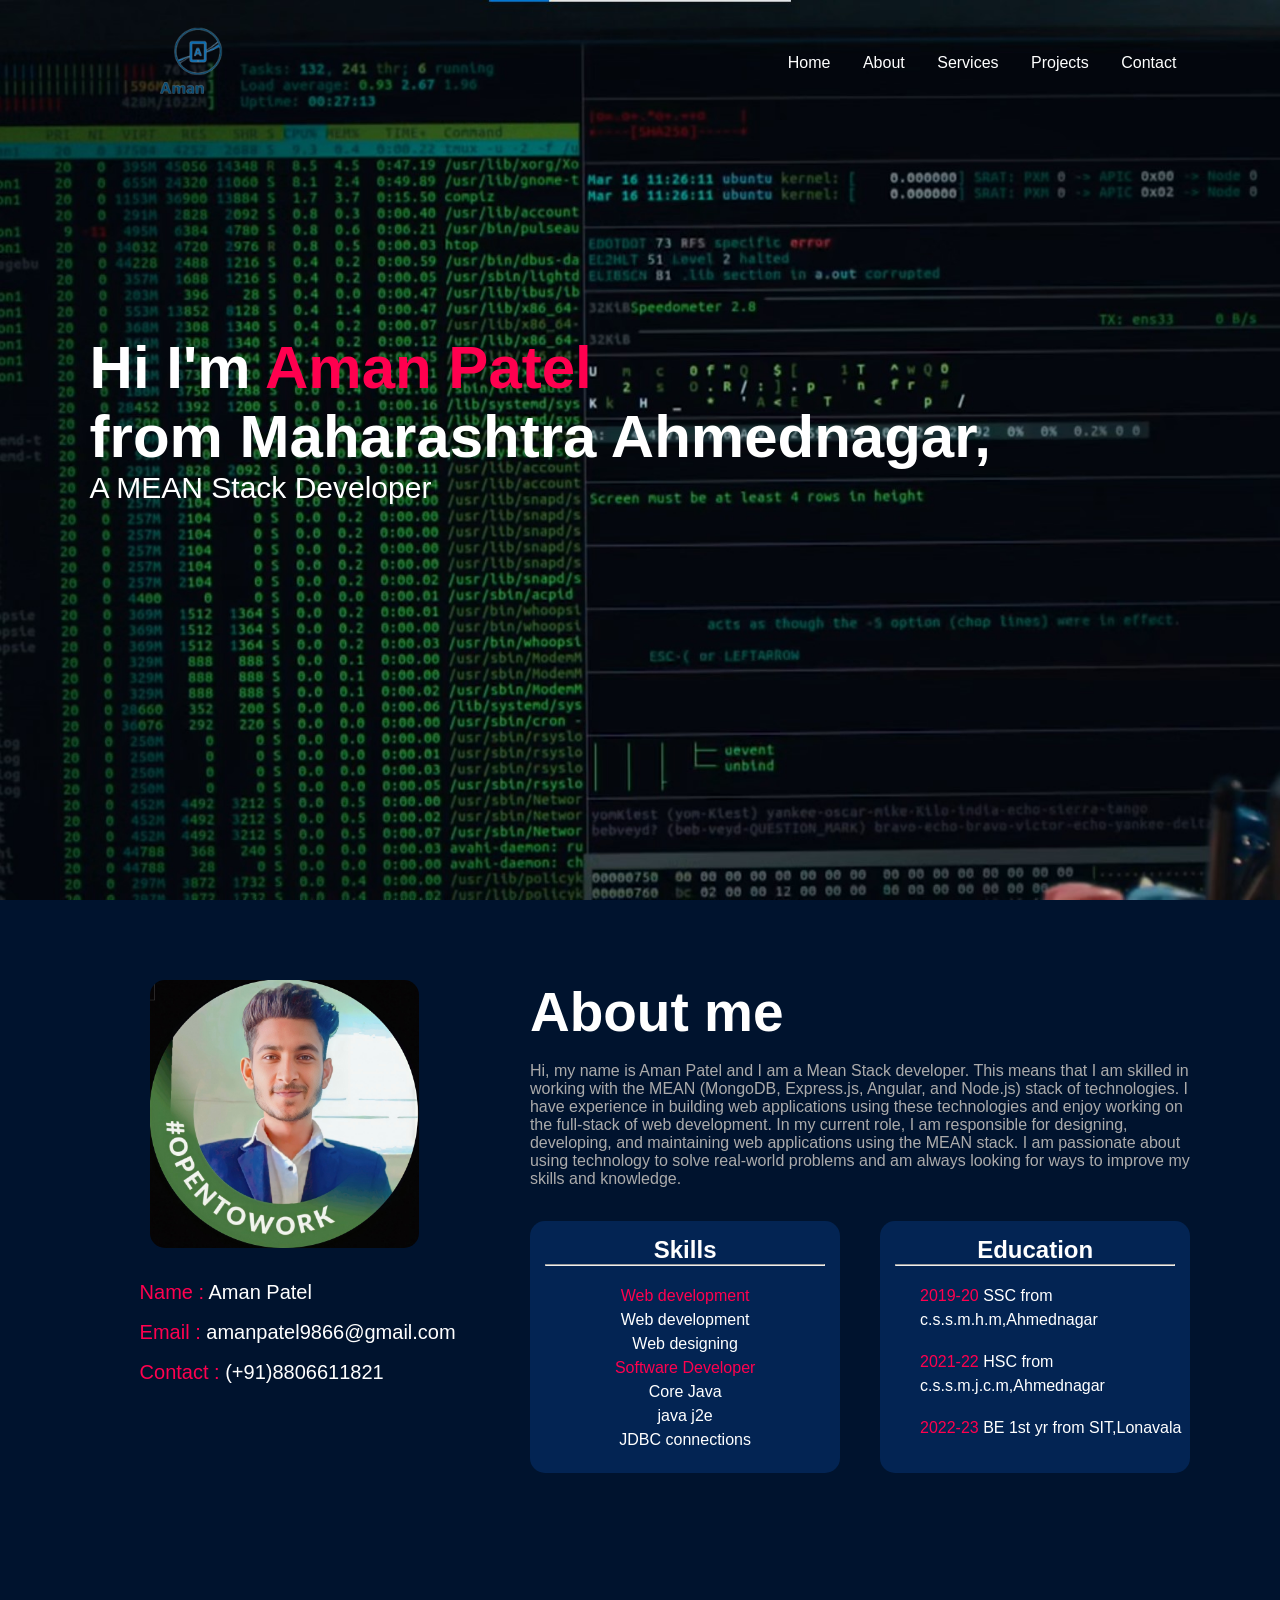
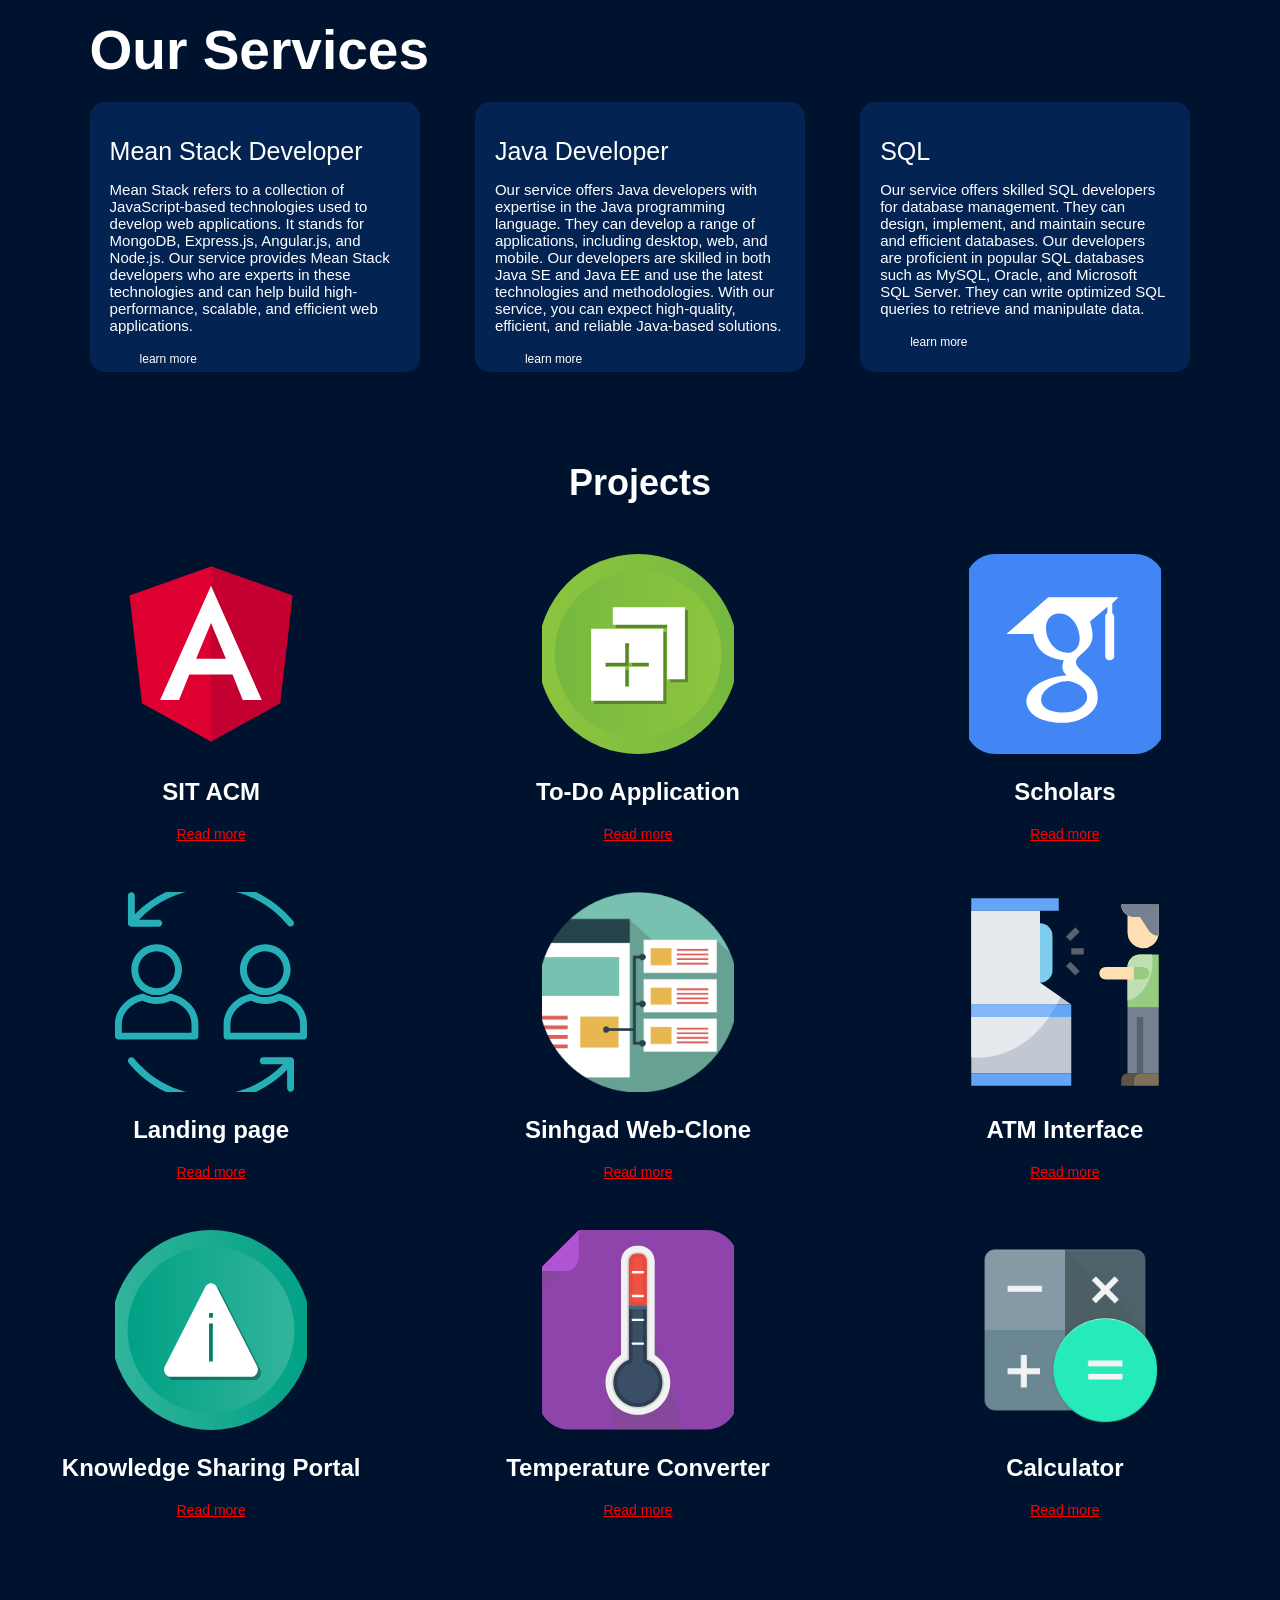
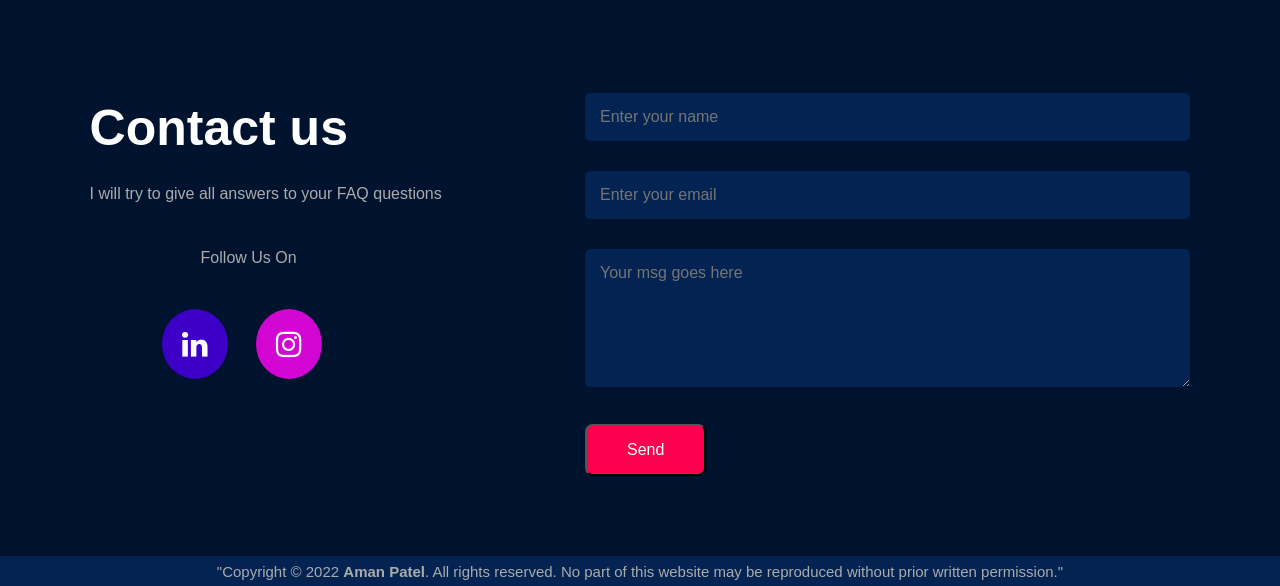
<file: index.html>
<!DOCTYPE html>
<html lang="en">
<head>
    <meta charset="UTF-8">
    <meta http-equiv="X-UA-Compatible" content="IE=edge">
    <meta name="viewport" content="width=device-width, initial-scale=1.0">
    <title>Portfolio</title>
    <link rel="icon" href="assets/portfolio.ico" type="image/x-icon">
    <link rel="stylesheet" href="style.css">
    <!--------------icon---------->
    <link rel="stylesheet" href="#">
    <link rel="stylesheet" href="https://cdnjs.cloudflare.com/ajax/libs/font-awesome/4.7.0/css/font-awesome.min.css">
</head>

<body>
    <!----------Home--------->
    <section id="header">
        <nav>
            <a href="#header"><img src="assets/logo1.png" width="200px" alt=""></a>
            <div class="navlink">
                <ul>
                    <li><a href="#header">Home</a></li>
                    <li><a href="#about">About</a></li>
                    <li><a href="#services">Services</a></li>
                    <li><a href="#projects">Projects</a></li>
                    <li><a href="#contact">Contact</a></li>
                </ul>
            </div>
        </nav>
        <div class="header-text">
            <h1>Hi I'm <span>Aman Patel </span><br>
            from Maharashtra Ahmednagar,</h1>
            <p>A MEAN Stack Developer</p>
        </div>
    </section>
    <!--------------About------------>
    <section id="about">
        <div class="row">
            <div class="col-1">
                <img src="assets/background.jpg" alt="">
                <div>
                    <p><span>Name : </span> Aman Patel</p>
                    <p><span>Email : </span> amanpatel9866@gmail.com</p>
                    <p><span>Contact : </span> (+91)8806611821</p>
                </div>
            </div>
            <div class="col-2">
                <h1>About me</h1><br>
                <p>
                    Hi, my name is Aman Patel and I am a Mean Stack developer. This means that I am skilled in working with the MEAN (MongoDB, Express.js, Angular, and Node.js) stack of technologies. I have experience in building web applications using these technologies and enjoy working on the full-stack of web development. In my current role, I am responsible for designing, developing, and maintaining web applications using the MEAN stack. I am passionate about using technology to solve real-world problems and am always looking for ways to improve my skills and knowledge.
               </p>
               <br>
               <div class="details">
                <div id="skill">
                    <h2>Skills</h2> <hr> <br>
                    <p style="text-align: center; margin-right: 50px;"><span>Web development</span><br>Web development <br>Web designing</p>
                    <p style="text-align: center; margin-right: 50px;"><span>Software Developer</span><br>Core Java<br>java j2e <br>JDBC connections</p>
                </div>
                <div id="academy">
                    <h2>Education</h2><hr><br>
                    <p><span>2019-20</span> SSC from c.s.s.m.h.m,Ahmednagar</p> <br>
                    <p><span>2021-22</span> HSC from c.s.s.m.j.c.m,Ahmednagar</p> <br>
                    <p><span>2022-23</span> BE 1st yr from SIT,Lonavala</p> <br>
                </div>
               </div>
            </div>
        </div>
    </section>

    <!-------------------services--------------->
    <section id="services">
        <div class="container">
            <h1 class="title">Our Services</h1>
            <div class="services-list">
                <div class="service-1">
                    <i class="bi bi-code-slash"></i>
                    <li>Mean Stack Developer</li>
                    <p>Mean Stack refers to a collection of JavaScript-based technologies used to develop web applications. It stands for MongoDB, Express.js, Angular.js, and Node.js. Our service provides Mean Stack developers who are experts in these technologies and can help build high-performance, scalable, and efficient web applications.</p>
                    <span>learn more</span>
                </div>
                <div class="service-2">
                    <i class="bi bi-app"></i>
                    <li>Java Developer</li>
                    <p>Our service offers Java developers with expertise in the Java programming language. They can develop a range of applications, including desktop, web, and mobile. Our developers are skilled in both Java SE and Java EE and use the latest technologies and methodologies. With our service, you can expect high-quality, efficient, and reliable Java-based solutions.</p>
                    <span>learn more</span>
                </div>
                <div class="service-3">
                    <i class="bi-app"></i>
                    <li>SQL</li>
                    <p>Our service offers skilled SQL developers for database management. They can design, implement, and maintain secure and efficient databases. Our developers are proficient in popular SQL databases such as MySQL, Oracle, and Microsoft SQL Server. They can write optimized SQL queries to retrieve and manipulate data.</p>
                    <span>learn more</span>
                </div>
            </div>
        </div>
    </section>

    <!------------Projects------------>

    <section id="projects">
        <h2>Projects</h2>
        <div class="project-card">
          <img src="assets/Angular project.svg" alt="Project 1">
          <h3>SIT ACM</h3>
          <p><a href="https://sit.acm.org/">Read more</a></p>
        </div>
        <div class="project-card">
          <img src="assets/CRUD.svg" alt="Project 2">
          <h3>To-Do Application</h3>
          <p><a href="https://amanpatel2529.github.io/OIBGRIP-task-3-level-2.github.io/">Read more</a></p>
        </div>
        <div class="project-card">
            <img src="assets/scholar.svg" alt="Project 3"> 
            <h3> Scholars</h3>
            <p><a href="#projects">Read more</a></p>
        </div>

        <!---second row -->
        <div class="project-card">
            <img src="assets/sharing portal.svg" alt="Project 1">
            <h3>Landing page</h3>
            <p><a href="https://amanpatel2529.github.io/OIBGRIP-task-1-level-1.github.io/">Read more</a></p>
          </div>
          <div class="project-card">
            <img src="assets/sih.png" alt="Project 2">
            <h3>Sinhgad Web-Clone</h3>
            <p><a href="https://amanpatel2529.github.io/SIH.github.io/">Read more</a></p>
          </div>
          <div class="project-card">
              <img src="assets/atm_interface.svg" alt="Project 3"> 
              <h3>ATM Interface</h3>
              <p><a href="https://github.com/Amanpatel2529/Atm-interface.github.io">Read more</a></p>
          </div>

          <!---third row -->
          <div class="project-card">
            <img src="assets/admired-person.svg" alt="Project 3"> 
            <h3>Knowledge Sharing Portal</h3>
            <p><a href="#projects">Read more</a></p>
        </div>
          <div class="project-card">
            <img src="assets/temperature.svg" alt="Project 2">
            <h3>Temperature Converter</h3>
            <p><a href="https://amanpatel2529.github.io/OIBGRIP-task-3-level-1.github.io/">Read more</a></p>
          </div>
          <div class="project-card">
              <img src="assets/calculator.png" alt="Project 3"> 
              <h3>Calculator</h3>
              <p><a href="https://amanpatel2529.github.io/OIBGRIP-task-1-level-2.github.io-/">Read more</a></p>
          </div>

        <!-- Add more project cards here -->
      </section>

    <!------------contact us------------>
    <section id="contact">
        <div class="row">
            <div class="contact-us">
                <h1>Contact us</h1>
                <p>I will try to give all answers to your FAQ  questions</p>

               <!---- <div class=" col-sm-12 col-md-1 ml-5 ">
                    <p style="font-size:19px; margin-left: 10px; color: white;">Follow Us On</p>
                    <a href="https://www.linkedin.com/in/aman-patel-6a223723a/"><img style="margin-left:20px; margin-top:10px" src="assets/linkedin.ico"></a>
                    <a href=""><img style="margin-top:10px; margin-left:18px" src="assets/insta.ico"></a>
                </div>  -->
                <br>
                <p style="margin-left: 111px;">Follow Us On</p>
               <a href="https://www.linkedin.com/in/aman-patel-6a223723a/"><i class="fa fa-linkedin"></i></a>
                <a href="https://www.instagram.com/aman_o_f_f_i_c_i_a_l/"><i class="fa fa-instagram"></i></a> <br>
                <!---- <a href="assets/Aman.resume.pdf" target="_blank"><i class="bi bi-file-earmark-person">Resume</i></a><br>   -->
            </div>
            <div class="data">
                <form>
                    <input type="text" name="name" id="name" placeholder="Enter your name" required><br>
                    <input type="email" name="email" id="email" placeholder="Enter your email" required><br>
                    <textarea name="message" id="message" cols="18" rows="6" placeholder="Your msg goes here"></textarea>
                    <button type="submit">Send</button>
                </form>
            </div>
        </div>
    </section>
    <!-----------footer------------->
    <section id="footer">
        <div class="footer">
            <p>"Copyright © 2022 <b>Aman Patel</b>. All rights reserved. No part of this website may be reproduced without prior written permission."</p>
            <a href="#header"><i class="bi-arrow-up-cicle-fill"></i></a>
        </div>
    </section>
</body>
</html>
</file>
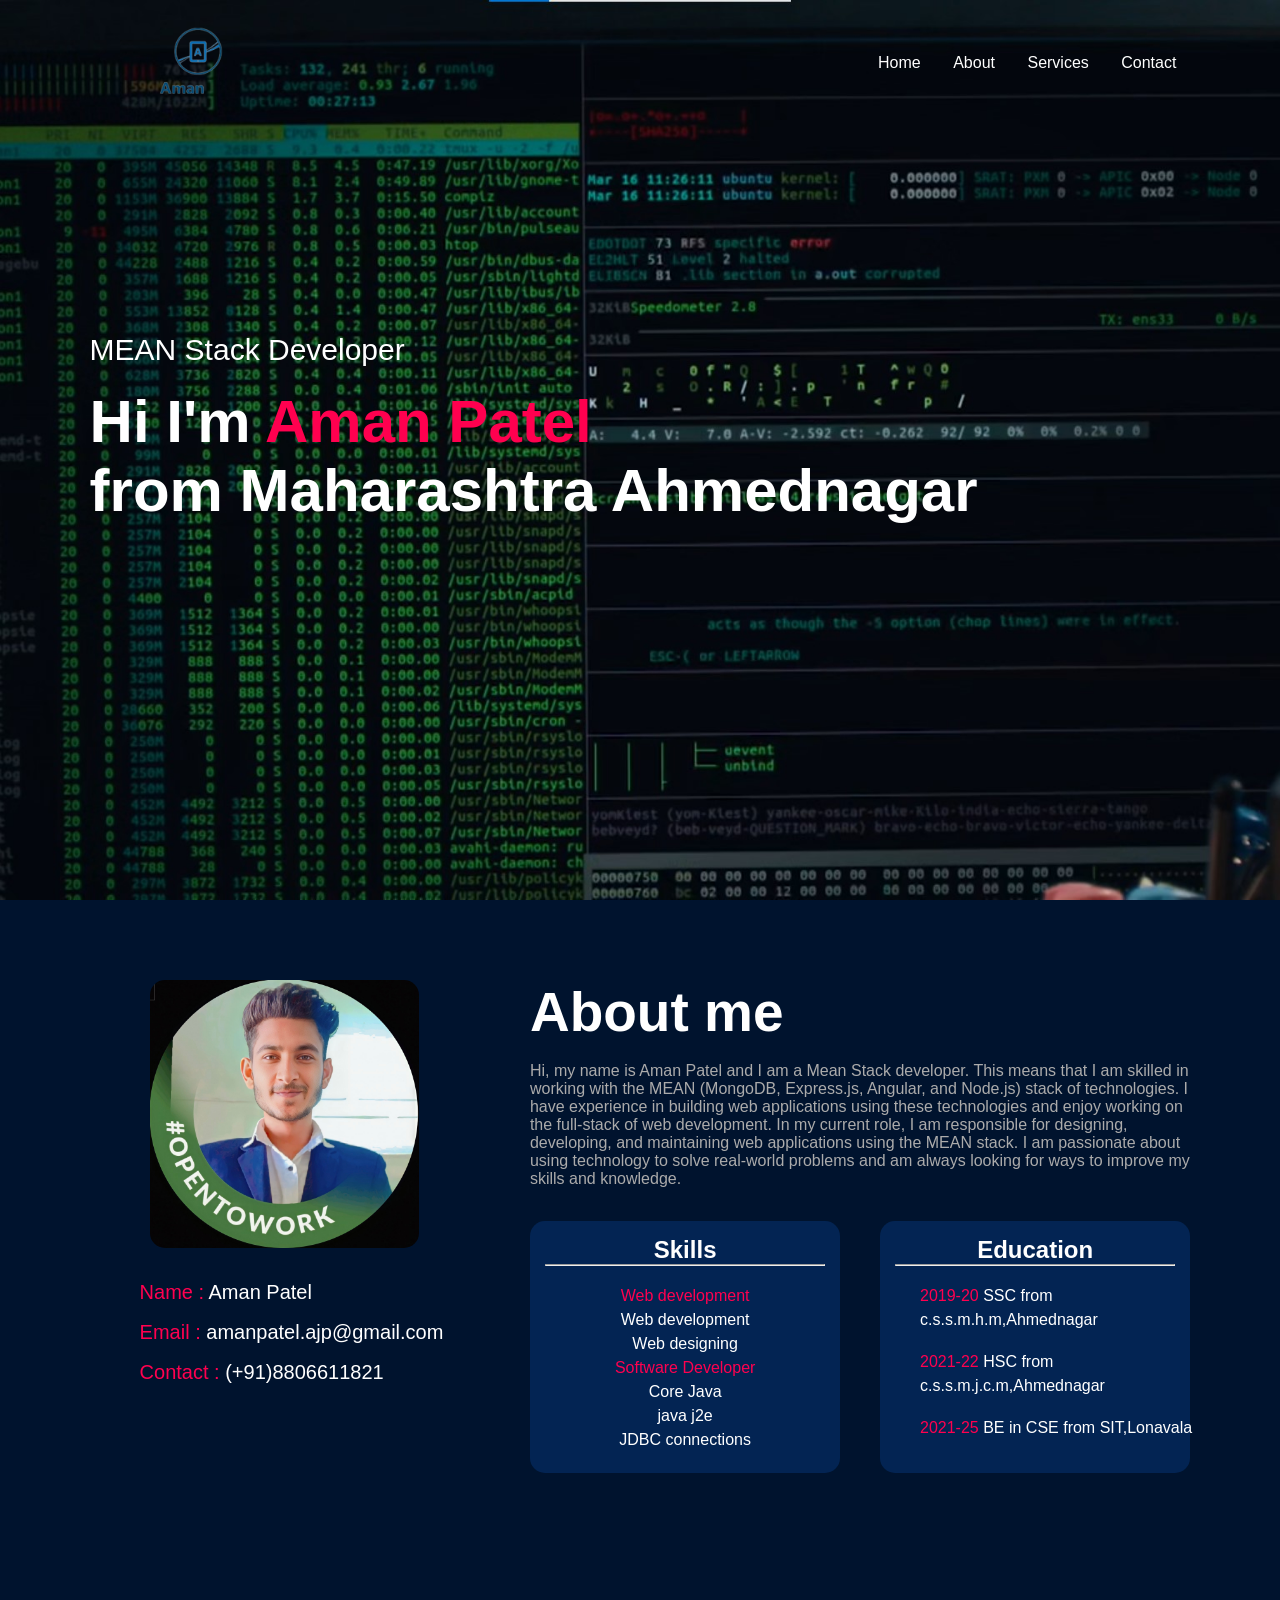
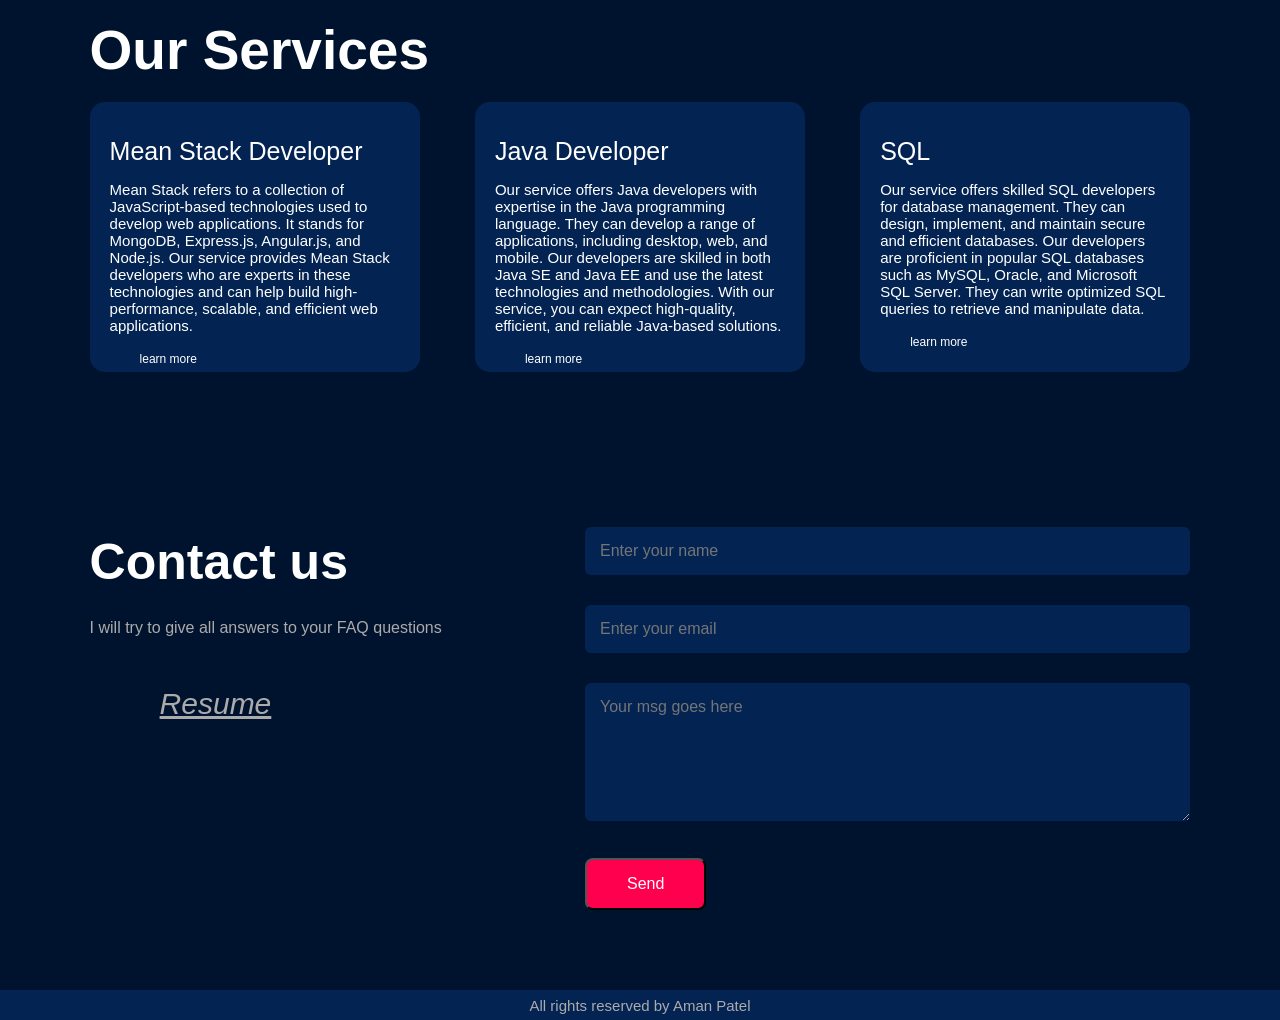
<file: index_old.html>
<!DOCTYPE html>
<html lang="en">
<head>
    <meta charset="UTF-8">
    <meta http-equiv="X-UA-Compatible" content="IE=edge">
    <meta name="viewport" content="width=device-width, initial-scale=1.0">
    <title>Portfolio</title>
    <link rel="icon" href="assets/portfolio.ico" type="image/x-icon">
    <link rel="stylesheet" href="style.css">
    <!--------------icon---------->
    <link rel="stylesheet" href="#">
</head>

<body>
    <!----------Home--------->
    <section id="header">
        <nav>
            <a href="#header"><img src="assets/logo1.png" width="200px" alt=""></a>
            <div class="navlink">
                <ul>
                    <li><a href="#header">Home</a></li>
                    <li><a href="#about">About</a></li>
                    <li><a href="#services">Services</a></li>
                    <li><a href="#contact">Contact</a></li>
                </ul>
            </div>
        </nav>
        <div class="header-text">
            <p>MEAN Stack Developer</p>
            <h1>Hi I'm <span>Aman Patel </span><br>
            from Maharashtra Ahmednagar</h1>
        </div>
    </section>
    <!--------------About------------>
    <section id="about">
        <div class="row">
            <div class="col-1">
                <img src="assets/background.jpg" alt="">
                <div>
                    <p><span>Name : </span> Aman Patel</p>
                    <p><span>Email : </span> amanpatel.ajp@gmail.com</p>
                    <p><span>Contact : </span> (+91)8806611821</p>
                </div>
            </div>
            <div class="col-2">
                <h1>About me</h1><br>
                <p>
                    Hi, my name is Aman Patel and I am a Mean Stack developer. This means that I am skilled in working with the MEAN (MongoDB, Express.js, Angular, and Node.js) stack of technologies. I have experience in building web applications using these technologies and enjoy working on the full-stack of web development. In my current role, I am responsible for designing, developing, and maintaining web applications using the MEAN stack. I am passionate about using technology to solve real-world problems and am always looking for ways to improve my skills and knowledge.
               </p>
               <br>
               <div class="details">
                <div id="skill">
                    <h2>Skills</h2> <hr> <br>
                    <p style="text-align: center; margin-right: 50px;"><span>Web development</span><br>Web development <br>Web designing</p>
                    <p style="text-align: center; margin-right: 50px;"><span>Software Developer</span><br>Core Java<br>java j2e <br>JDBC connections</p>
                </div>
                <div id="academy">
                    <h2>Education</h2><hr><br>
                    <p><span>2019-20</span> SSC from c.s.s.m.h.m,Ahmednagar</p> <br>
                    <p><span>2021-22</span> HSC from c.s.s.m.j.c.m,Ahmednagar</p> <br>
                    <p><span>2021-25</span> BE in CSE   from SIT,Lonavala</p> <br>
                </div>
               </div>
            </div>
        </div>
    </section>
    <!-------------------services--------------->
    <section id="services">
        <div class="container">
            <h1 class="title">Our Services</h1>
            <div class="services-list">
                <div class="service-1">
                    <i class="bi bi-code-slash"></i>
                    <li>Mean Stack Developer</li>
                    <p>Mean Stack refers to a collection of JavaScript-based technologies used to develop web applications. It stands for MongoDB, Express.js, Angular.js, and Node.js. Our service provides Mean Stack developers who are experts in these technologies and can help build high-performance, scalable, and efficient web applications.</p>
                    <span>learn more</span>
                </div>
                <div class="service-2">
                    <i class="bi bi-app"></i>
                    <li>Java Developer</li>
                    <p>Our service offers Java developers with expertise in the Java programming language. They can develop a range of applications, including desktop, web, and mobile. Our developers are skilled in both Java SE and Java EE and use the latest technologies and methodologies. With our service, you can expect high-quality, efficient, and reliable Java-based solutions.</p>
                    <span>learn more</span>
                </div>
                <div class="service-3">
                    <i class="bi-app"></i>
                    <li>SQL</li>
                    <p>Our service offers skilled SQL developers for database management. They can design, implement, and maintain secure and efficient databases. Our developers are proficient in popular SQL databases such as MySQL, Oracle, and Microsoft SQL Server. They can write optimized SQL queries to retrieve and manipulate data.</p>
                    <span>learn more</span>
                </div>
            </div>
        </div>
    </section>
    <!------------contact us------------>
    <section id="contact">
        <div class="row">
            <div class="contact-us">
                <h1>Contact us</h1>
                <p>I will try to give all answers to your FAQ  questions</p>
                <a href="assets/Aman.resume.pdf" target="_blank"><i class="bi bi-file-earmark-person">Resume</i></a><br>
                <a href="https://www.linkedin.com/in/aman-patel-6a223723a/" target="_blank"><i class="bi bi-linkedin"></i></a>
                <a href="https://www.instagram.com/aman_o_f_f_i_c_i_a_l/" target="_blank"><i class="bi bi-instagram"></i></a>
            </div>
            <div class="data">
                <form>
                    <input type="text" name="name" id="name" placeholder="Enter your name" required><br>
                    <input type="email" name="email" id="email" placeholder="Enter your email" required><br>
                    <textarea name="message" id="message" cols="18" rows="6" placeholder="Your msg goes here"></textarea>
                    <button type="submit">Send</button>
                </form>
            </div>
        </div>
    </section>
    <!-----------footer------------->
    <section id="footer">
        <div class="footer">
            <p>All rights reserved by Aman Patel</p>
            <a href="#header"><i class="bi-arrow-up-cicle-fill"></i></a>
        </div>
    </section>
</body>
</html>
</file>
<file: style.css>
*{
    margin: 0px;
    padding: 0px;
    font-family: 'poppins', Arial, Helvetica, sans-serif;
    box-sizing: border-box;
}
body{
    background-color: #00132e;
    color: #fff;
}
/*--------------Home---------------*/
#header{
    width: 100%;
    height: 100vh;
    background-image: url(assets/firewall\ breach.jpg);
    background-size: cover;
    background-position: center;
    background-attachment: fixed;
    padding: 1% 7%;
}
nav{
    display: flex;
    justify-content: space-between;
    align-items: center;
}
.navlink{
    flex: 1;
    text-align: right;
}
.navlink ul li{
    list-style: none;
    display: inline-block;
    padding: 8px 14px;
    position: relative;
}
.navlink ul li a{
    color: #fff;
    text-decoration: none;
    font-size: 16px;
    position: relative;
}
.navlink ul li a::after{
    content: '';
    width: 0%;
    height: 3px;
    background: #ff004f;
    position: absolute;
    left: 0;
    bottom: -6px;
    transition: 0.5s;
}
.navlink ul li a:hover::after{
 width: 100%;
}
.header-text{
    margin-top: 20%;
    font-size: 30px;
}
.header-text h1{
    font-size: 60px;
    margin-top: 20px;
}
.header-text h1 span{
    color: #ff004f;
}
/* ----------------About--------------*/
#about{
    padding: 80px 7%;
    color: #ababab;
}
.row{
    display: flex;
    justify-content: space-between;
    flex-wrap: wrap;
}
.col-1{
    flex-basis: 35%;
}
.col-1 img{
    position: relative;
    left: 60px;
    width: 70%;
    border-radius: 15px;
}
.col-1 div{
    color: #fff;
    position: relative;
    left: 50px;
    top: 20px;
    font-size: 20px;
    line-height: 2;
}
.col-1 div span{
    color: #ff004f;
}
.col-2{
    flex-basis: 60%;
}
.col-2 h1{
    color: #fff;
    font-size: 55px;
    font-weight: 600;
}
.details{
    display: flex;
    justify-content: space-between;
    flex-wrap: wrap;
    position: relative;
    top: 15px;
}
#skill{
    background-color: #042a5ec7;
    flex-basis: 47%;
    border-radius: 15px;
    padding: 15px;
}
#skill h2{
    color: #fff;
    border-radius: 20px;
    text-align: center;
    font-weight: 600;
}
#skill p{
    color: #fff;
    position: relative;
    left: 25px;
    line-height: 1.5;
}
#skill p span{
    color: #ff004f;
}
#academy{
    flex-basis: 47%;
    background-color: #042a5ec7;
    border-radius: 15px;
    padding: 15px;
}
#academy h2{
    color: #fff;
    border-radius: 20px;
    text-align: center;
    font-weight: 600;
}
#academy p{
    color: #fff;
    position: relative;
    left: 25px;
    line-height: 1.5;
}
#academy p span{
    color: #ff004f;
}
/* -----------------services------------------- */
#services{
    padding: 80px 7%;
    color: #ababab;
}
.title{
    color: #fff;
    font-size: 55px;
}
.services-list{
    display: flex;
    justify-content: space-between;
    flex-wrap: wrap;
    position: relative;
    top: 20px;
}
.services-list div{
    flex-basis: 30%;
    padding: 20px;
    color: #fff;
    background-color: #042a5ec7;
    border-radius: 15px;
}
.services-list div i{
    color: #fff;
    font-size: 80px;

}
.services-list div li{
    text-decoration: none;
    font-size: 25px;
    list-style: none;
    padding: 15px 0;
}
.services-list div p{
    font-size: 15px;
}
.services-list div span{
    font-size: 12px;
    align-items: center;
    position: relative;
    left: 30px;
    top: 15px;
}
.services-list div:hover{
    background-color: #ff004f;
    transition: 0.5s;
    transition-timing-function: ease-in;
    cursor: pointer;
}

/*------------------projects-----------------------*/

#projects {
    padding: 30px 0;
  }
 
  #projects h2 {
    text-align: center;
    font-size: 36px;
    margin-bottom: 50px;
  }
  
  .project-card {
    width: 30%;
    display:inline-block;
    margin: 0 1.5% 50px 1.5%;
    text-align: center;
    vertical-align: top;
  }
  
  
  .project-card img {
    width: 50%;
    height: 200px;
    object-fit: cover;
  }
  
  .project-card h3 {
    font-size: 24px;
    margin: 20px 0;
  }
  
  .project-card p {
    font-size: 14px;
    color: #db2626;
  }
  
  .project-card p a {
    color: red;
  }


  /*      ------------ instagram and linkedin contact -----------*/

  .fa {
    padding: 20px;
    font-size: 30px;
    text-align: center;
    text-decoration: none;
    margin: 5px 2px;
    border-radius: 50%
  }

  .fa-linkedin {
    background: #3c00c6;
    color: white;
  }
  
  .fa-instagram {
    background: #d305d3;
    color: white;
  }

  
/*------------------contact us---------------------*/
#contact{
    padding: 80px 7%;
    color: #ababab;
}
.contact-us{
    flex-basis: 35%;
    width: 100%;
    line-height: 2;
}
.contact-us h1{
    font-size: 50px;
    color: #fff;
}
.contact-us a{
    font-size: 30px;
    color: #ababab;
    padding-left: 20px;
    position: relative;
    left: 50px;
    top: 30px;
}
.contact-us a:hover{
    color: #ff004f;
    transition: 0.5s;
}

.data{
    flex-basis: 55%;
}


form textarea, form input{
    width: 100%;
    border: 0;
    outline: none;
    font-size: 16px;
    border-radius: 6px;
    color: #fff;
    background: #042a5ec7;
    padding: 15px;
    margin: 15px 0;
}
form button{
    color: #fff;
    background: #ff004f;
    font-size: 16px;
    padding: 15px 40px;
    margin-top: 18px;
    border-radius: 8px;
    cursor: pointer;
}
/*-----------Footer-----------*/
.footer{
    display: flex;
    background-color: #042a5ec7;
    width: 100%;
    height: 30px;
    justify-content: center;
    align-items: center;
}
.footer p{
    font-family: 'Trebuchet MS', 'Lucida Sans Unicode', 'Lucida Grande', 'Lucida Sans', Arial, sans-serif;
    font-size: 15px;
    color: #ababab;
    
}
.footer a{
    position: absolute;
    right: 20px;
    font-size: 25px;
    color: #fff;
}
.footer a:hover{
    color: #ff004f;
    transition: 0.5s;
}

/*---- 
.fa {
    padding: 20px;
    font-size: 30px;
    width: 30px;
    text-align: center;
    text-decoration: none;
    border-radius: 50%;
  }
   
  .fa:hover {
      opacity: 0.7;
  }

  .fa-linkedin {
    background: #007bb5;
    color: white;
  }
  
  .fa-instagram {
    background: #125688;
    color: white;
  }  */
</file>
